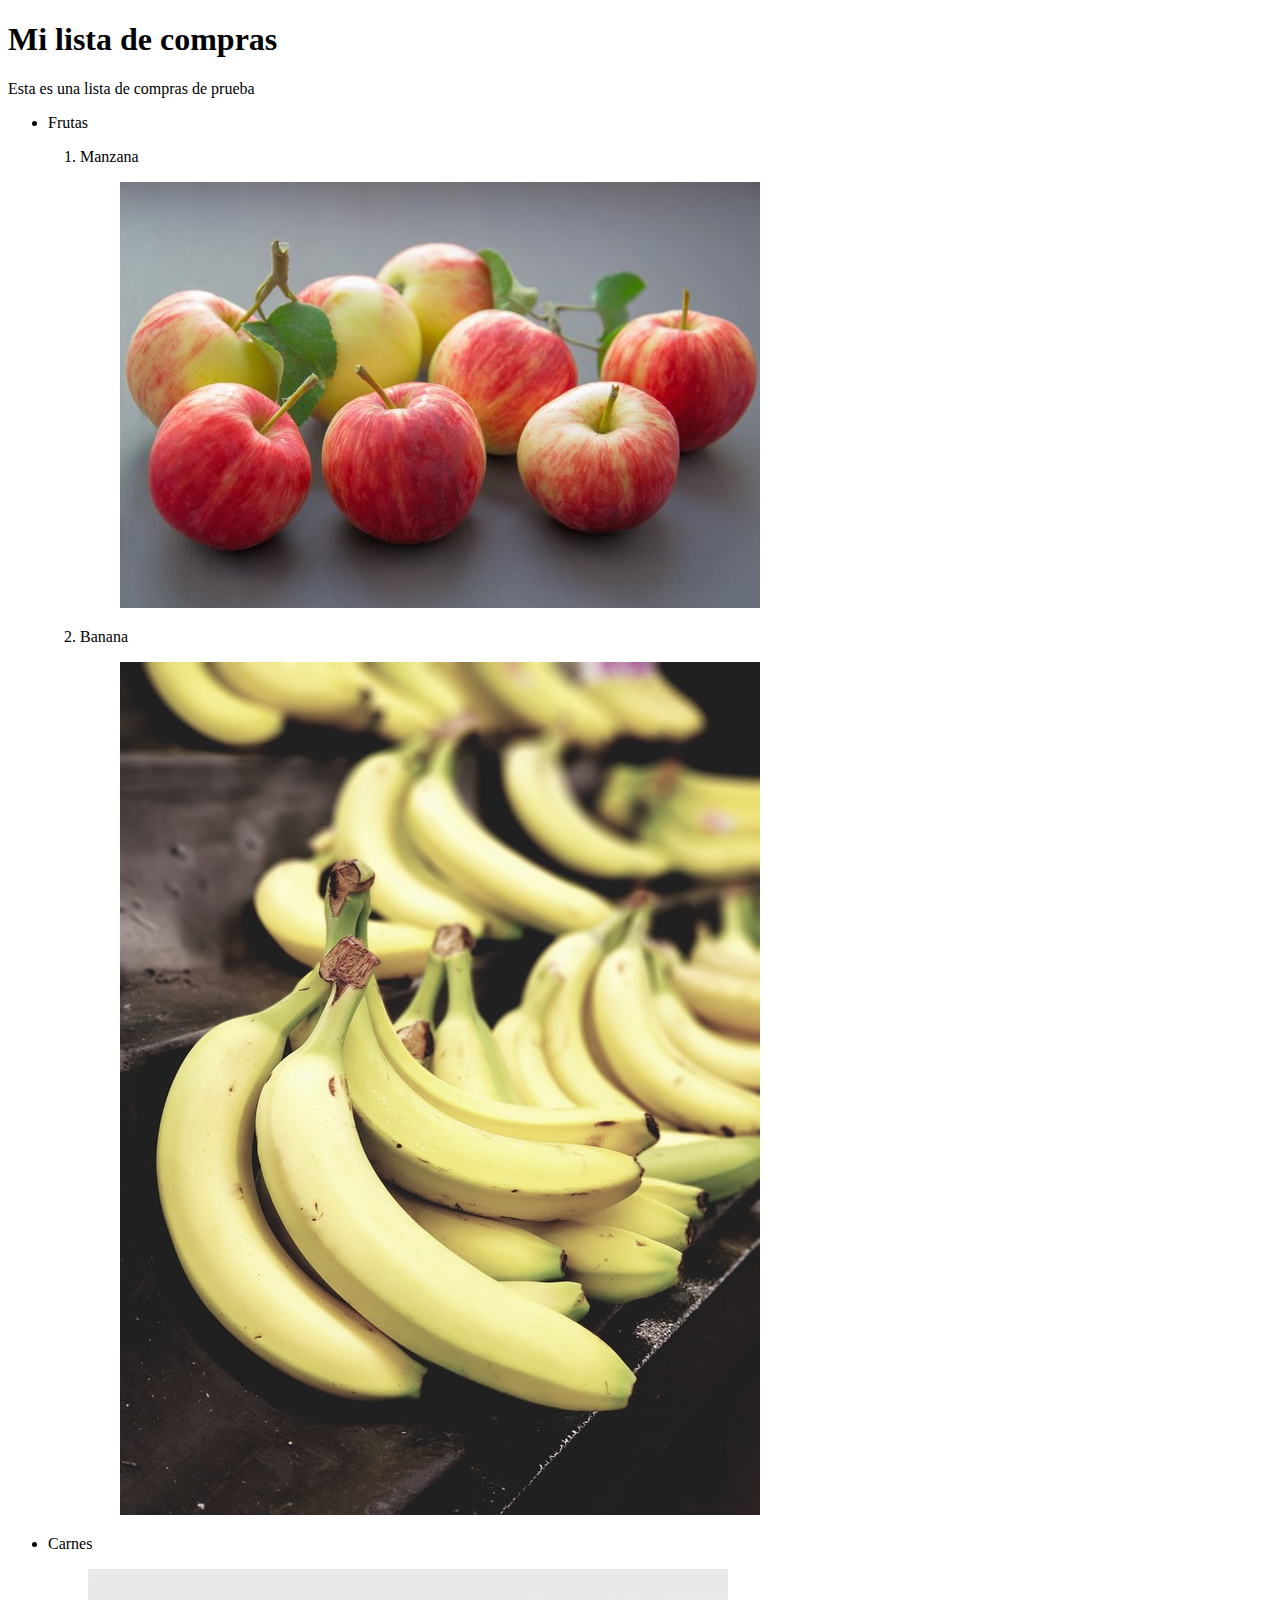
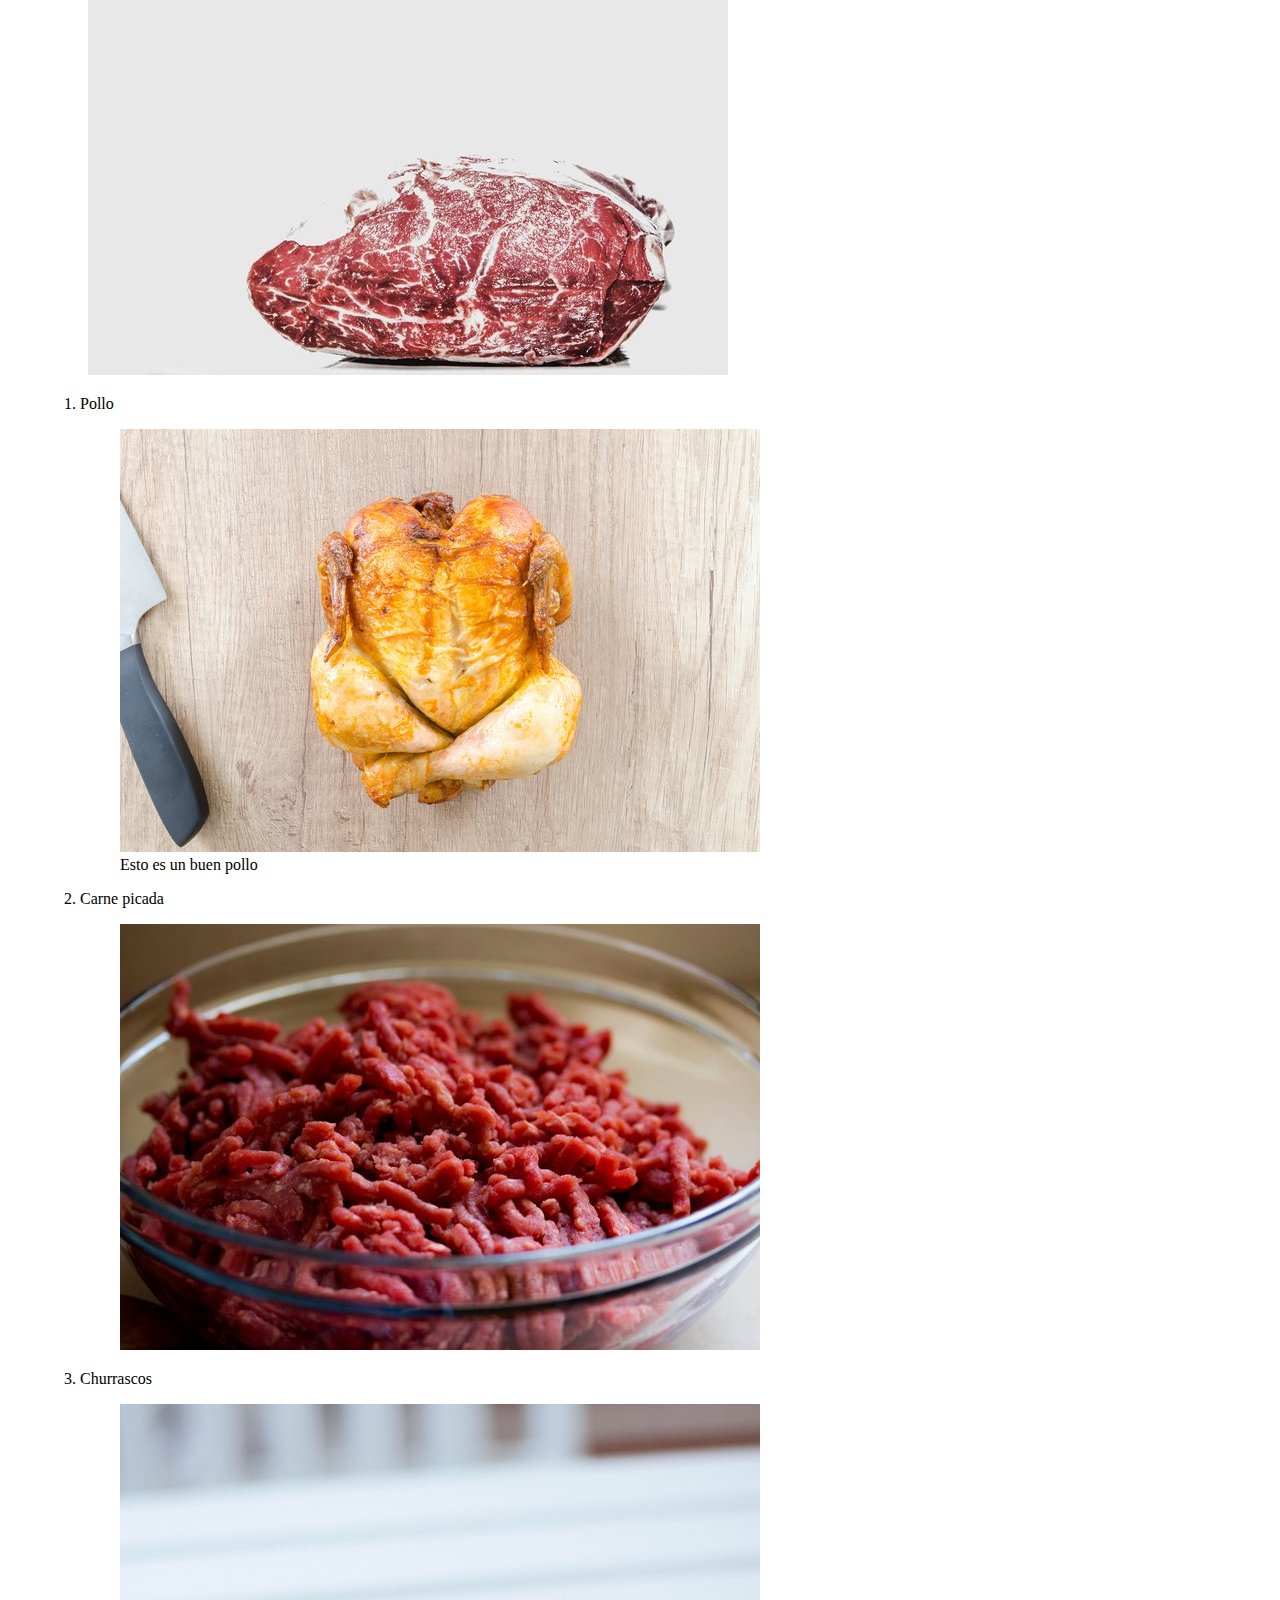
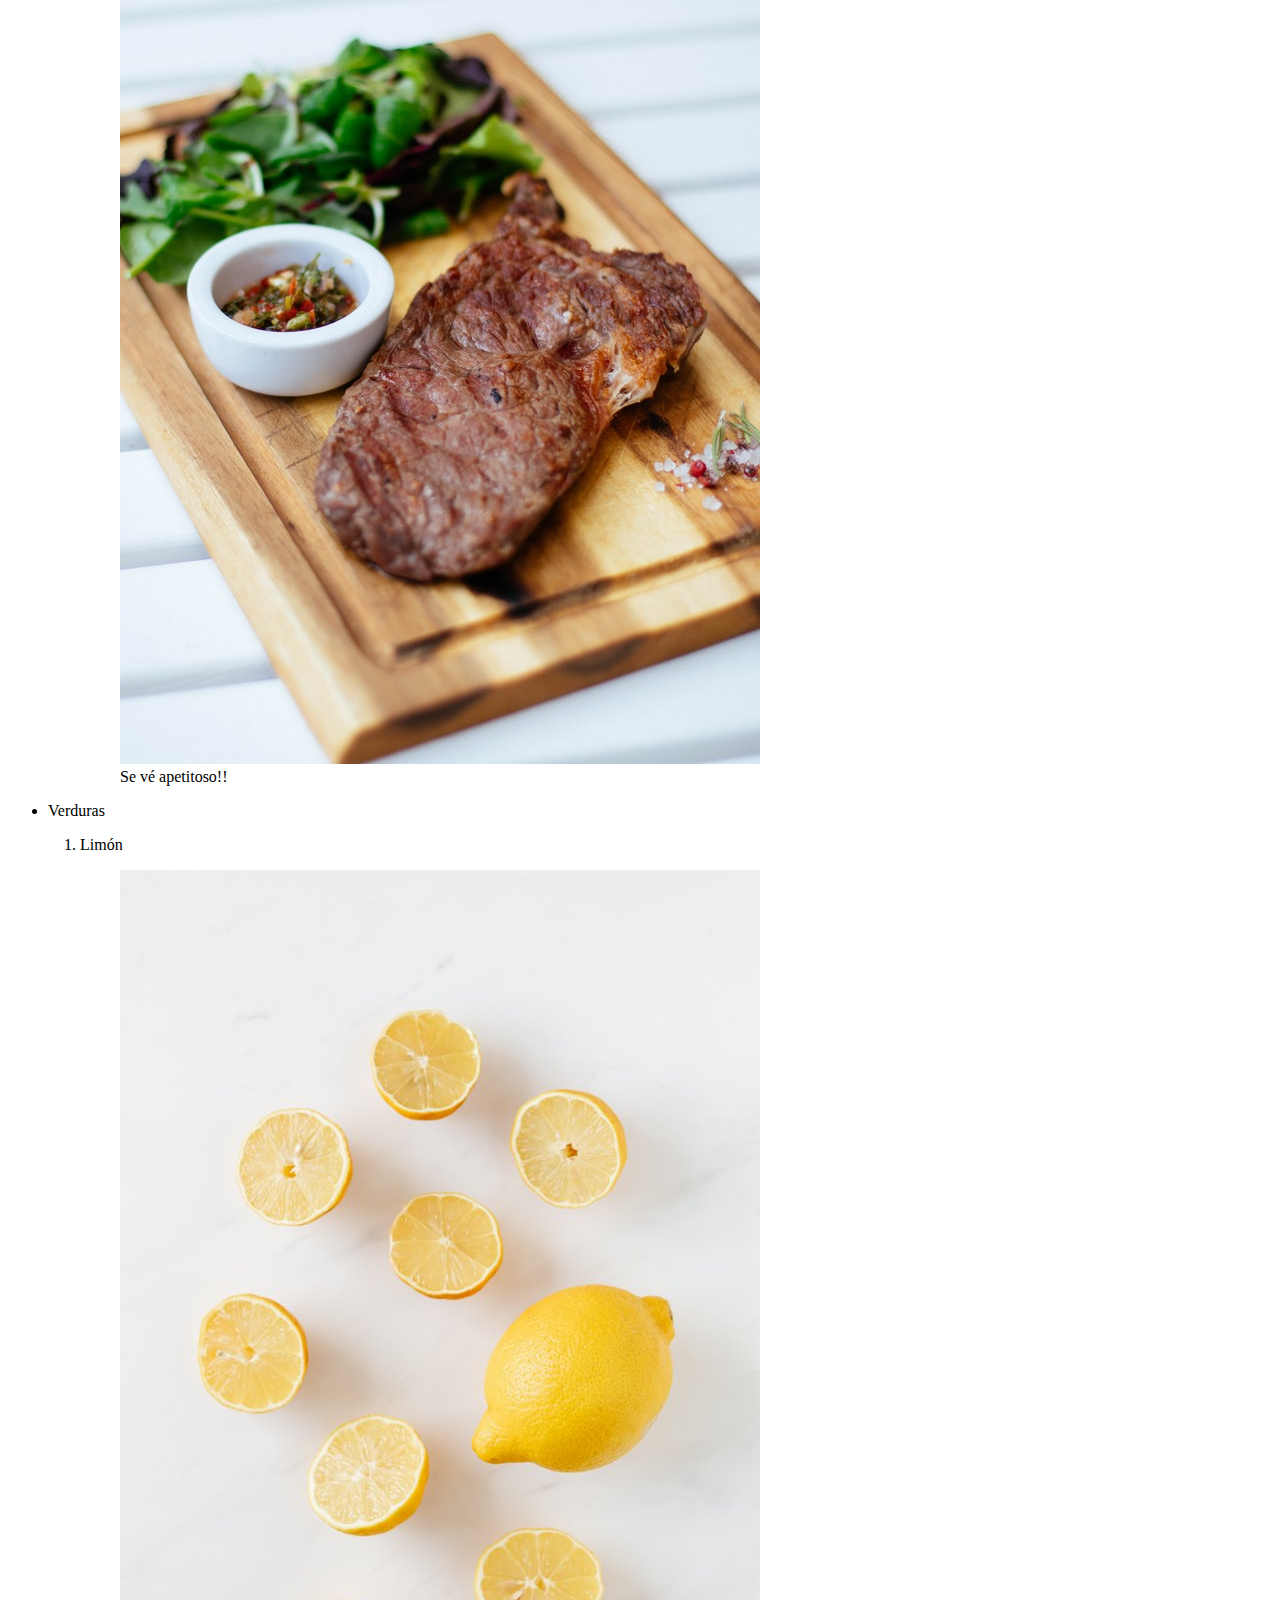
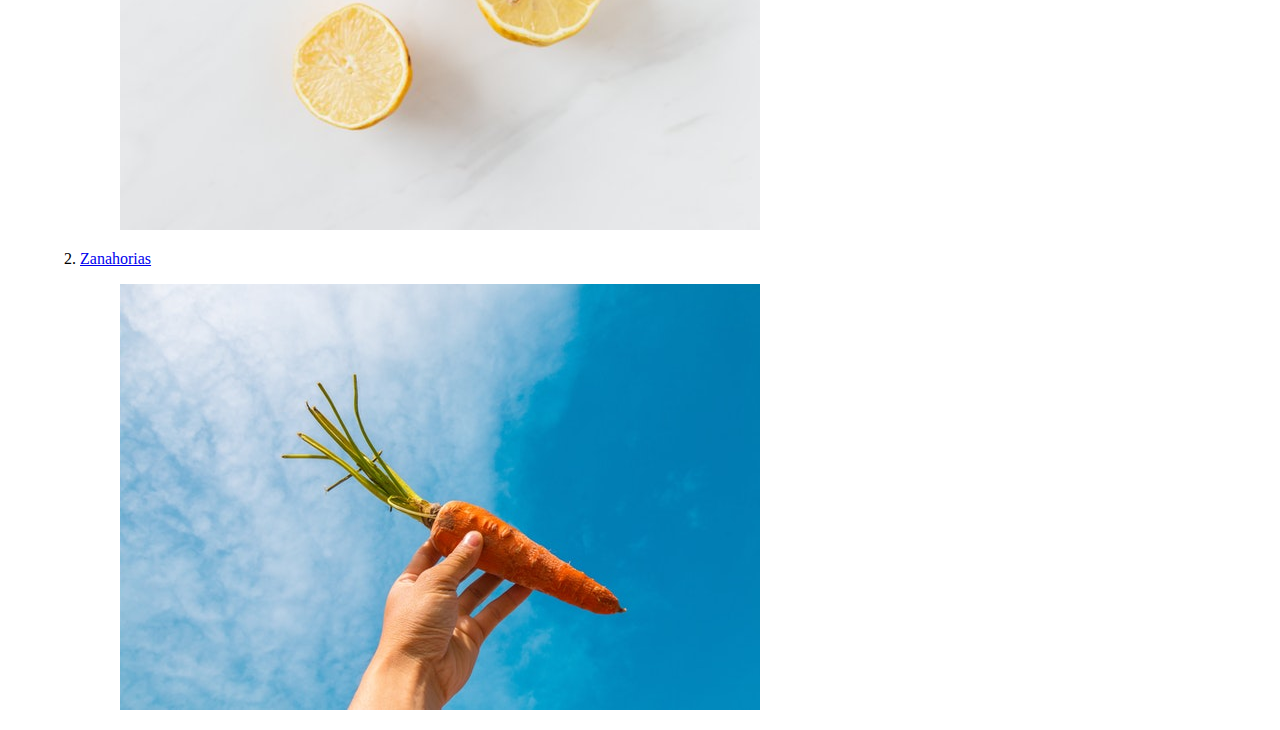
<file: index.html>
<!DOCTYPE html>
<html lang="es">

<head>
    <meta charset="UTF-8" />
    <meta name="descripcion" content="Esta página te mostrara fotos de gatos" />
    <meta name="robots" content="index,follow" />
    <title>Es mi página</title>
    <meta name="viewport" content="width=device-width, initial-scale=1.0" />
    <link rel="stylesheet" href="./css/style.css" />
</head>

<body>
    <header>
        <h1>Mi lista de compras</h1>
        <p>Esta es una lista de compras de prueba</p>
    </header>

    <main>

        <ul>
            <li>Frutas</li>

        </ul>

        <ol>
            <li>Manzana</li>
           
            <figure><img src="./Imagenes/manzana.jpg" alt="son manzanas">
            </figure>
           
            <li>Banana</li>
            <figure><img src="./Imagenes/Banana.jpg" alt="son bananas"></figure>
                
        </ol>

        <ul>
            <li>Carnes</li>
            <figure>
                <img src="./Imagenes/carne.jpg" alt="">
            </figure>
        </ul>

        <ol>
            <li>Pollo</li>
            
            <figure>
                <img src="./Imagenes/pollo.jpg" alt="es un pollo cocinado">
                <figcaption>Esto es un buen pollo</figcaption>
            </figure>

            <li>Carne picada</li>
            
            <figure>
            <img src="./Imagenes/carnepicada.jpg" alt="es carne picada">
            </figure>
            
            <li>Churrascos</li>
            <figure>
                <img src="./Imagenes/churrasco.jpg" alt="es un churrasco">
                <figcaption>Se vé apetitoso!!</figcaption>
            </figure>

        </ol>

        <ul>
            <li>Verduras</li>
            
        </ul>

        <ol>
            <li>Limón</li>
         
            <figure>
             <img src="./Imagenes/limon.jpg" alt="">
            
         </figure>   

            <li><a
                    href="https://www.directoalpaladar.com/ingredientes-y-alimentos/nuestras-mejores-47-recetas-zanahoria">Zanahorias</a>

                    <figure>
                        <img src="./Imagenes/zanahoria.jpg" alt="es una zanahoria">
                    </figure>
            </li>
        </ol>

    </main>

    <footer>

    </footer>



</body>

</html>
</file>
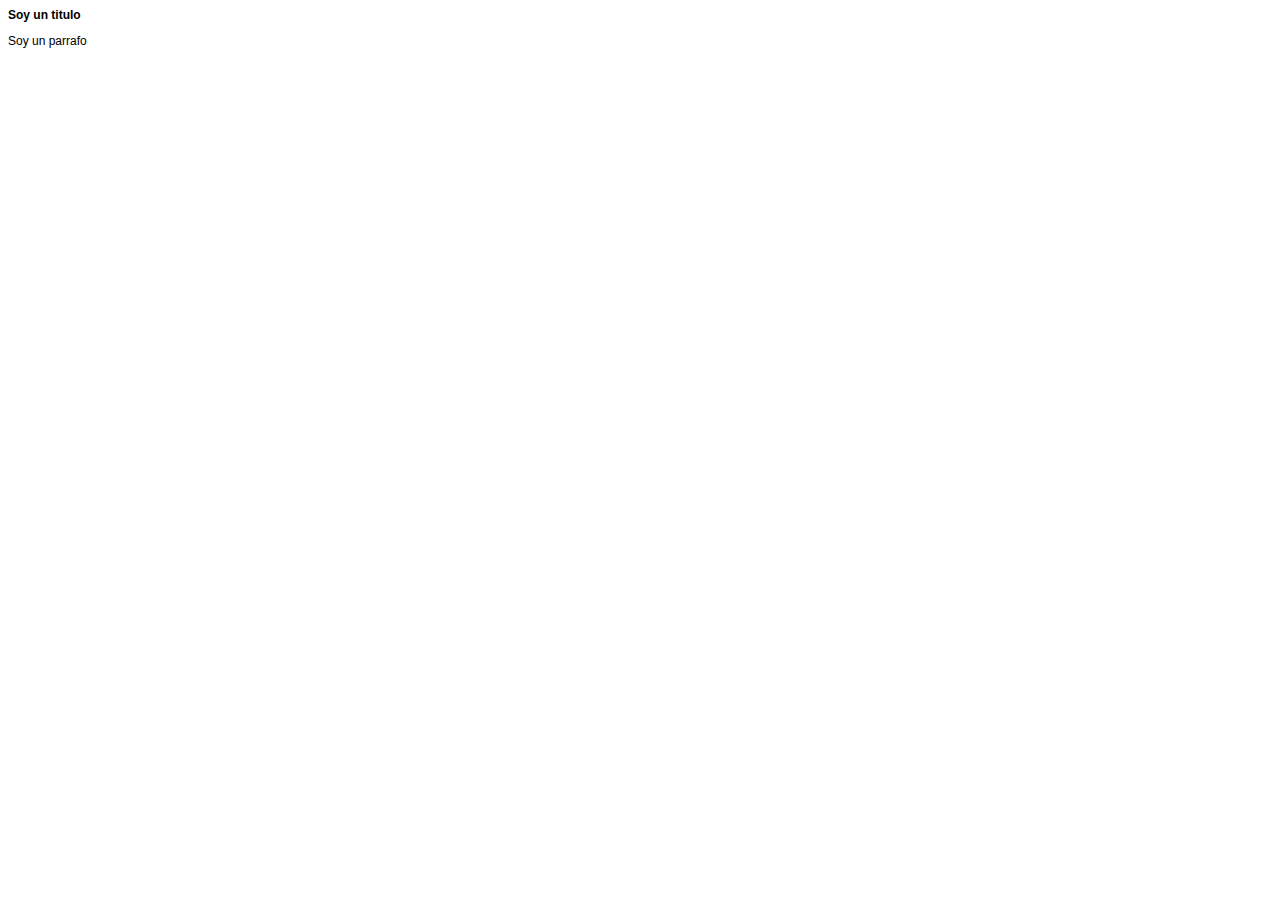
<file: claseHerencia/index.html>
<!DOCTYPE html>
<html lang="en">

<head>
    <meta charset="UTF-8">
    <meta name="viewport" content="width=device-width, initial-scale=1.0">
    <title>Herencia</title>
    <link rel="stylesheet" href="./style.css">
    

    <head>
        <body>
            <main>
                <h1>Soy un titulo</h1>
                <p>Soy un parrafo</p>
            </main>
        </body>
    </head>
</file>
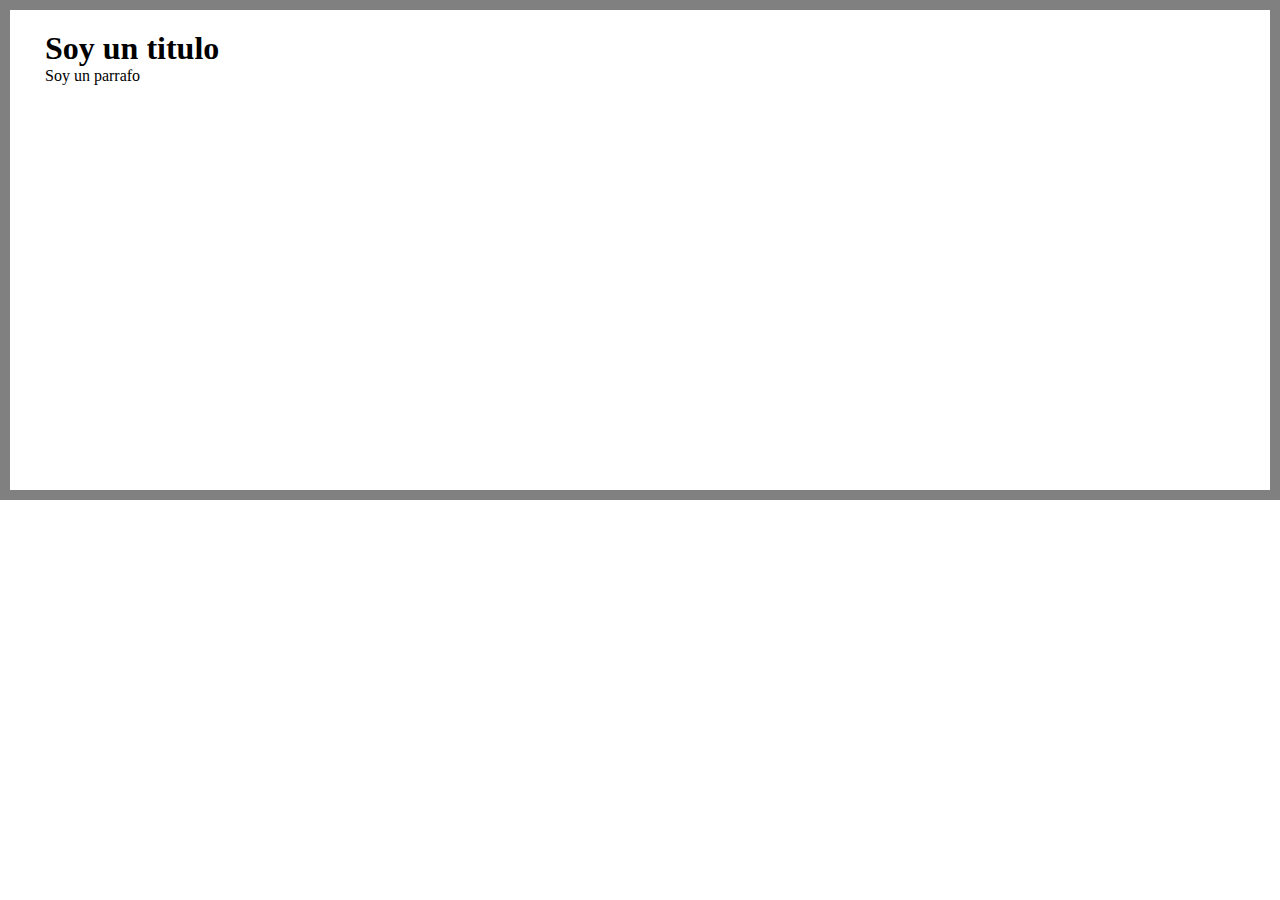
<file: claseModeloCaja/index.html>
<!DOCTYPE html>
<html lang="en">
<head>
    <meta charset="UTF-8">
    <meta name="viewport" content="width=device-width, initial-scale=1.0">
    <title>Modelo de caja</title>
    <link rel="stylesheet" href="./style.css">

    
</head>
<body>
    <main>
        <section>
            <h1>Soy un titulo</h1>
            <div>
                <p>Soy un parrafo</p>
            </div>
        </section>
    </main>
</body>
</html>
</file>
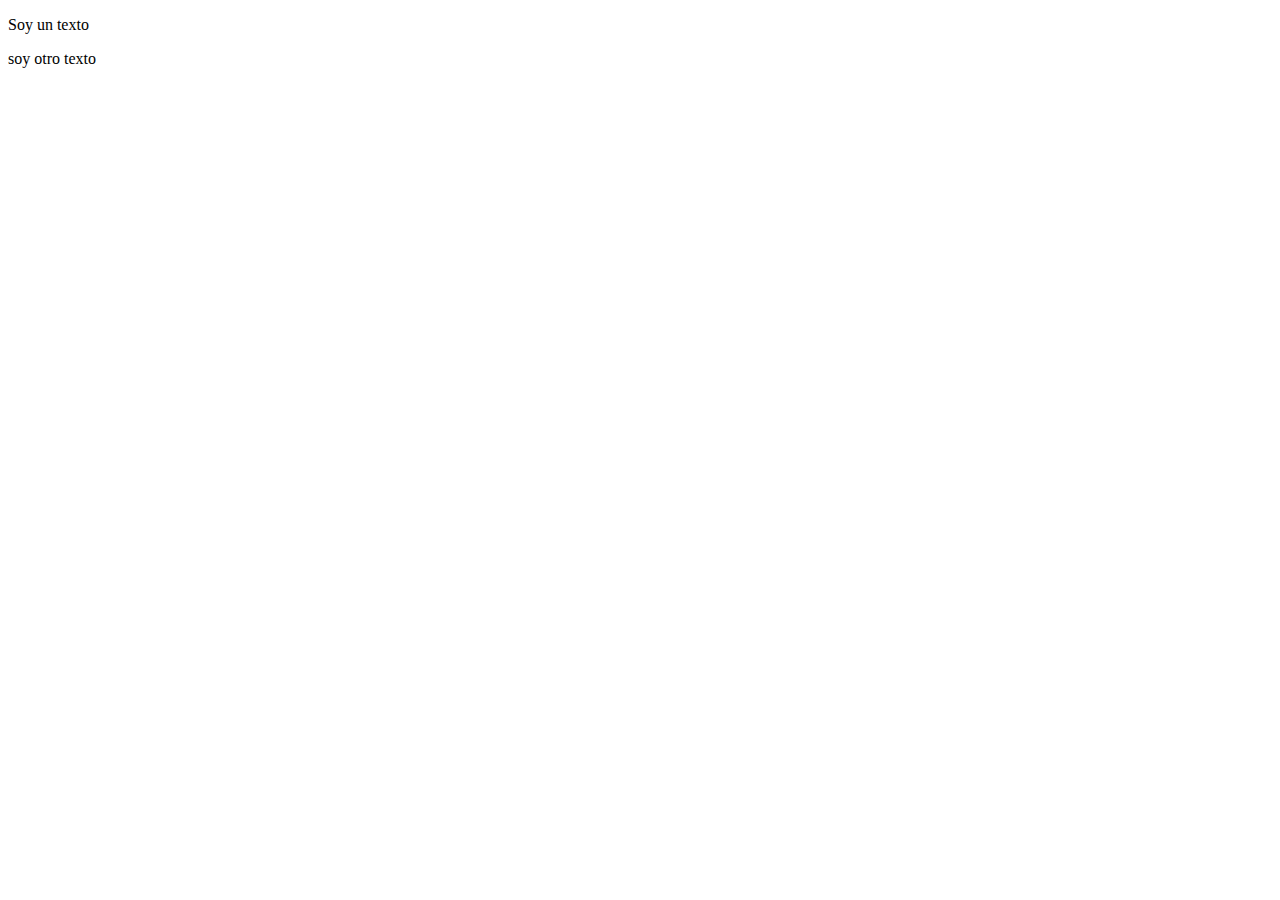
<file: css/index.html>
<!DOCTYPE html>
<html lang="en">
<head>
    <meta charset="UTF-8">
    <meta name="viewport" content="width=device-width, initial-scale=1.0">
    <title>css</title>
    <link rel="stylesheet" href="./style.css">


</head>
<body>
    <main>
    <p class="parrafo">Soy un texto</p>
    <p id="texto">soy otro texto</p>
    </main>
</body>
</html>
</file>
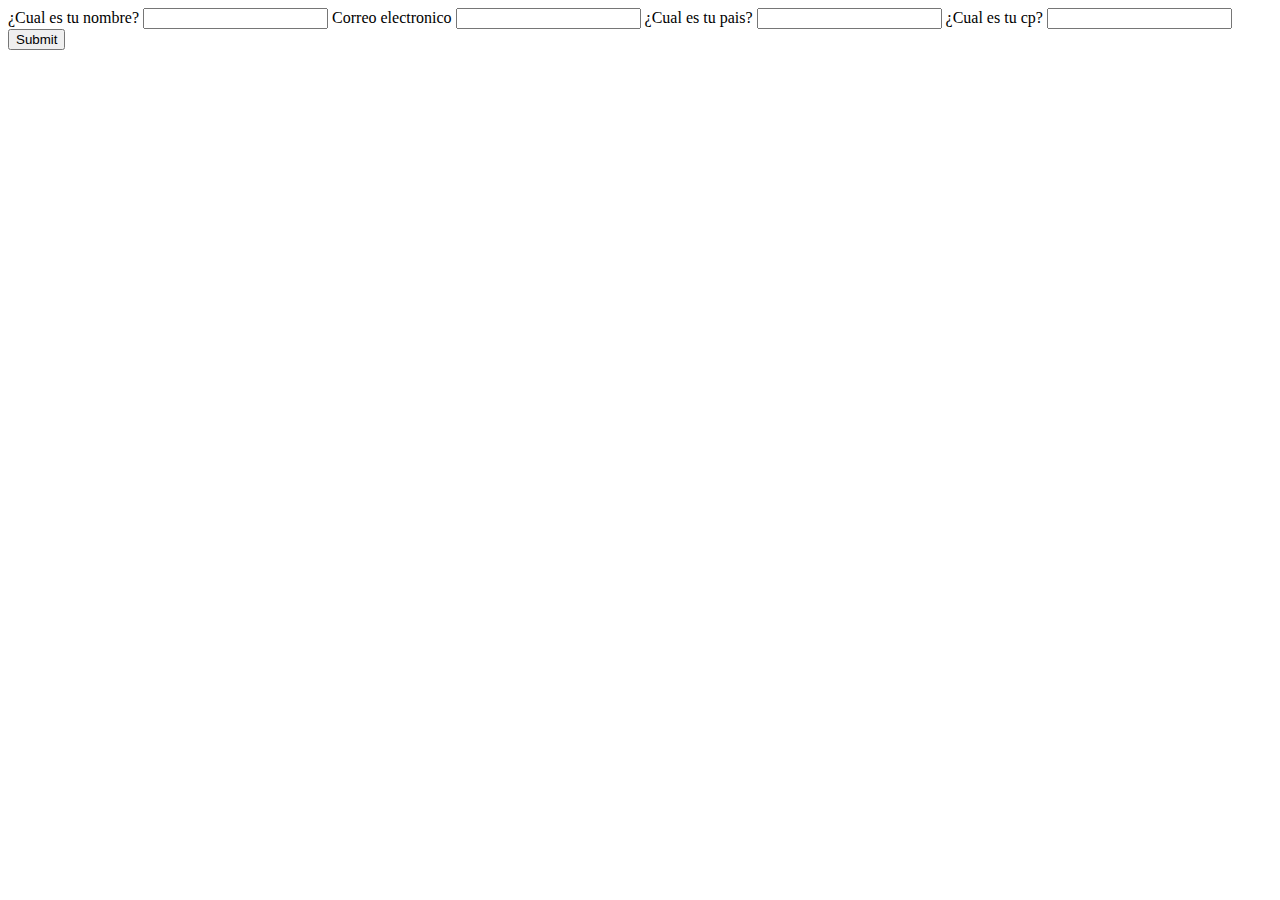
<file: claseForms/ClaseCalendario/index.html>
<!DOCTYPE html>
<html lang="en">

<head>
    <meta charset="UTF-8">
    <meta name="viewport" content="width=device-width, initial-scale=1.0">
    <title>Calendario</title>
</head>

<body>

    <main>

        <form action="">

            <label for="nombre">

                <span>¿Cual es tu nombre?</span>
                <input type="text" name="nombre" id="nombre" autocomplete="name" required>

            </label>

            <label for="correo">

                <span>Correo electronico</span>
                <input type="email" name="correo" id="correo" autocomplete="email" required>

            </label>

            <label for="pais">

                <span>¿Cual es tu pais?</span>
                <input type="text" name="pais" id="pais" autocomplete="country" required>

            </label>


            <label for="cp">

                <span>¿Cual es tu cp?</span>
                <input type="text" name="cp" id="cp" autocomplete="postal-code" required>  
            
            </label>

            <input type="submit">

        </form>

    </main>

</body>

</html>
</file>
<file: css/style.css>
ol{
 padding-left: 72px;
}
</file>
<file: claseHerencia/style.css>
html {
    font-size: 75%;
    font-family: Verdana, Geneva, Tahoma, sans-serif;
}

h1 {
    font-size: inherit;
}
</file>
<file: claseModeloCaja/style.css>
* {
    box-sizing: border-box;
    padding: 0;
    margin: 0;
}

main {
    width: 100%;
    height: 500px;
    border: 10px solid grey;
    padding: 20px 35px;
}
</file>
